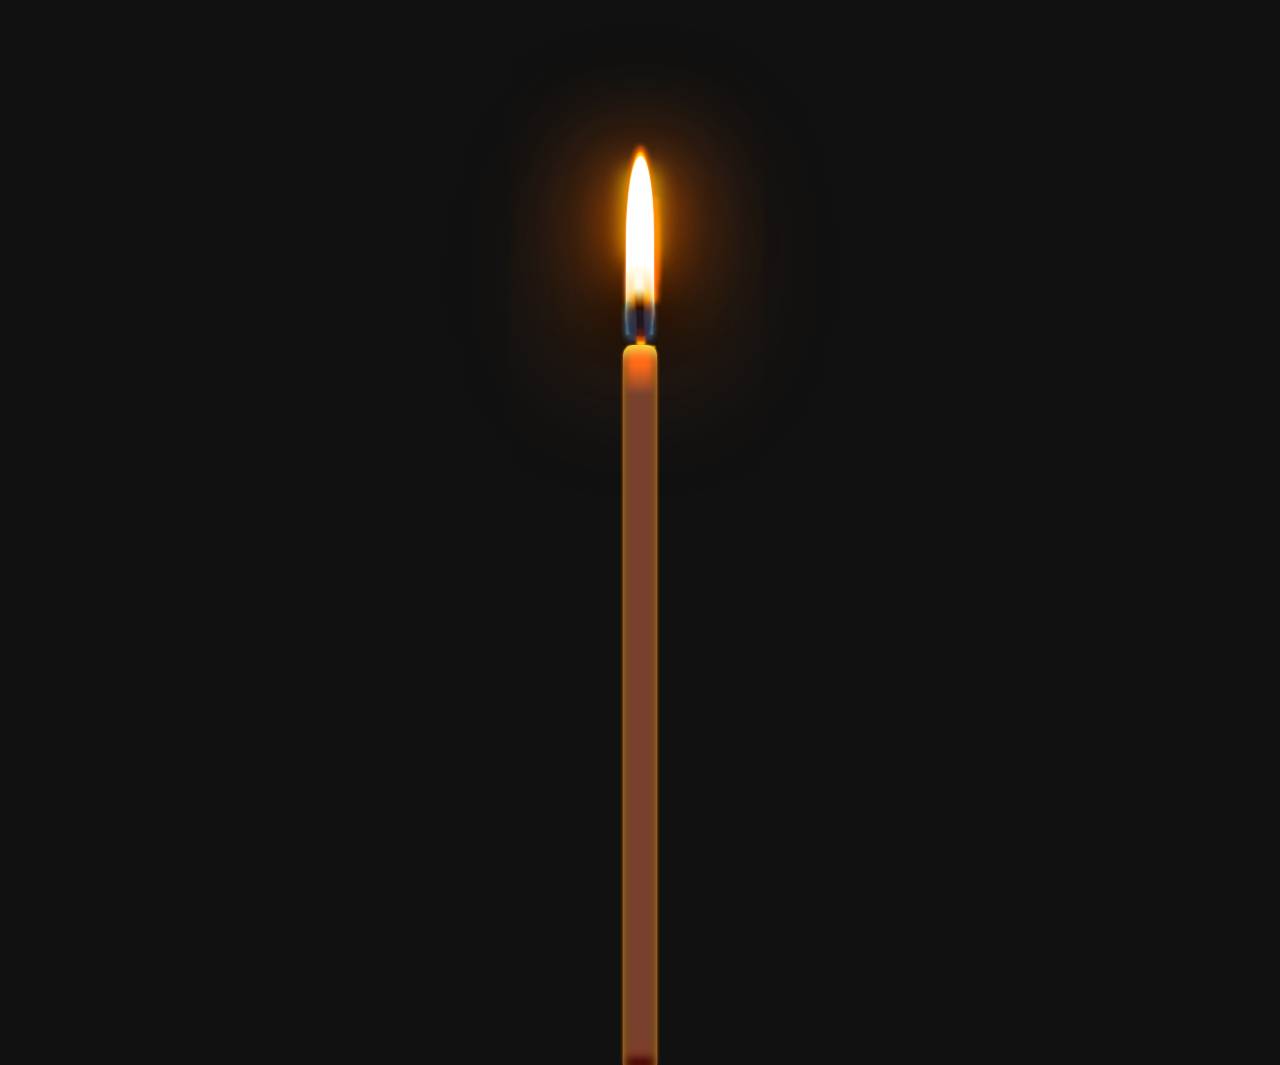
<file: index.html>
<!DOCTYPE html>

<html>

<head>

	<meta charset="utf-8">
	<meta name="viewport" content="width=device-width, user-scalable=yes, initial-scale=1, maximum-scale=1">
	<meta name="mobile-web-app-capable" content="yes">
	<meta id="theme-color" name="theme-color" content="#ffffff">
	<title>Audio stream volume</title>
	<link rel="stylesheet" href="css/main.css" />

</head>

<body>

	<div class="candle">
		<div class="flame">
			<div class="shadows"></div>
			<div class="top"></div>
			<div class="middle"></div>
			<div class="bottom"></div>
		</div>
		<div class="wick"></div>
		<div class="wax"></div>
	</div>
	<script src="https://webrtc.github.io/adapter/adapter-latest.js"></script>
	<script src="js/soundmeter.js"></script>
	<script src="js/app.js" async></script>
	<script src="js/ga.js"></script>

</body>

</html>
</file>
<file: css/main.css>
body{margin:auto;background:#0f0f11;min-height:100vh;display:flex;justify-content:center;align-items:center;overflow:hidden;width:auto}.logo{margin:2px;border-radius:30px}h1{color:whitesmoke;cursor:pointer;font-style:italic;margin:0 auto}body{cursor:pointer;background:#111;display:flex;margin:0;position:absolute;width:100%;height:100%;overflow:hidden}.candle{width:34px;margin:30px auto 0 auto;position:relative;height:80%;align-self:flex-end;animation:blink .1s infinite}.wick{position:absolute;width:6px;height:50px;background:#23161a;top:110px;left:50%;transform:translateX(-50%) skewX(2deg);border-radius:10%;box-shadow:0 0 2px 0px black}.wick:before{content:'';position:absolute;width:0;left:50%;height:10px;box-shadow:0 -14px 10px 8px #fff,0 -10px 10px 8px rgba(255,215,0,0.7),0 -3px 10px 8px rgba(255,106,0,0.7),0 6px 3px 4px #000}.wick:after{content:'';position:absolute;left:50%;bottom:0;width:0px;height:0px;box-shadow:0 5px 2px 3px gold,0 20px 2px 14px gold,0 -6px 4px 5px rgba(98,33,27,0.8),0 0px 1px 4px rgba(255,106,0,0.7),0 0px 3px 4px #ff6a00,0 5px 3px 4px gold}.flame{width:20px;height:150px;margin:0px auto;position:relative;animation:move 3s infinite, move-left 3s infinite;transform-origin:50% 90%}.flame .top{width:20px;height:100%;position:absolute;top:0;left:0;background:white;border-top-left-radius:500%;border-bottom-left-radius:50px;border-top-right-radius:500%;border-bottom-right-radius:50px;transform:skewY(-10deg);box-shadow:0 0px 0px 3px #fff,0 -20px 1px 4px #fff,0 -25px 2px 3px gold,0 -30px 5px 4px #ff6a00,0 0px 150px 10px #ff6a00,0 -10px 2px 4px #fff,0 -5px 3px 3px #fff;animation:flame-up 4s infinite}.flame .shadows{position:absolute;left:50%;top:0;width:1px;height:60px;border-radius:50%;box-shadow:0 5px 20px 15px gold,0 0px 100px 20px #ff6a00,0 15px 50px 15px #ff6a00,5px 30px 5px 13px #ff6a00,5px 50px 5px 13px #ff6a00,0 75px 50px 30px #000}.flame .bottom{transform:scale(0.9);position:absolute;bottom:6px;left:9px;width:1px;height:8px;border-radius:1%;background:#2c2b39;box-shadow:0 6px 10px 12px rgba(60,76,125,0.3),0 0px 4px 8px #2c2b39,0 -12px 10px 8px rgba(255,106,0,0.5),0 5px 7px 12px #2c2b39,0 -3px 10px 12px #2c2b39,5px -10px 10px 5px red,0 -15px 10px 10px gold,5px -25px 10px 5px gold,0 2px 5px 10px #30537d,0 -2px 2px 14px #76daff,0 2px 10px 12px #76daff}.wax{position:relative;top:15px;width:100%;height:100%;background:#ff9224;background:-moz-linear-gradient(top, #ff9224 0px, #ff9224 20px, #58523a 50px);background:-webkit-linear-gradient(top, #ff9224 0px, #ff9224 20px, #58523a 50px);background:linear-gradient(to bottom, #ff9224 0px, #ff9224 20px, #58523a 50px);filter:progid:DXImageTransform.Microsoft.gradient( startColorstr='#ff9224', endColorstr='#58523a',GradientType=0 );border-top-left-radius:10px;border-top-right-radius:10px;box-shadow:inset 0 7px 12px -2px #fbf348,inset 0 9px 57px -3px rgba(255,0,0,0.4),inset 0 -5px 8px 2px #000,0 0 3px 0px #ff6a00}@keyframes move{0%{transform:skewX(2deg) skewY(5deg)}50%{transform:skewX(-2deg) skewY(0deg)}100%{transform:skewX(2deg) skewY(5deg)}}@keyframes move-left{50%{transform:skewX(3deg)}}@keyframes flame-up{50%{box-shadow:0 0px 0px 3px #fff,0 -38px 1px 2px #fff,0 -41px 2px 3px gold,0 -50px 5px 4px #ff6a00,0 0px 150px 10px #ff6a00,0 -10px 2px 4px #fff,0 -5px 3px 3px #fff}}@keyframes blink{50%{opacity:0.95}}
/*# sourceMappingURL=style.min.css.map */
</file>
